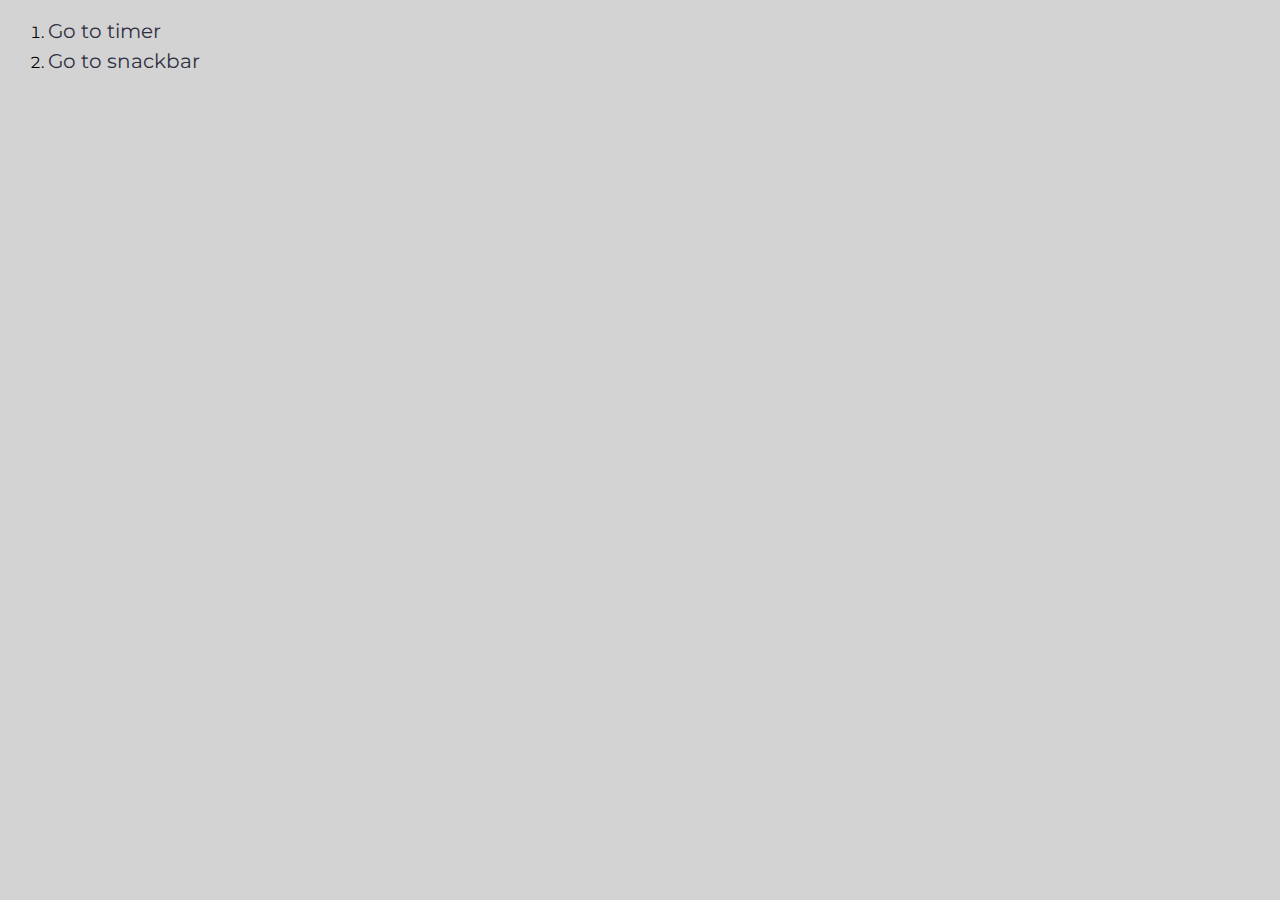
<file: src/index.html>
<!DOCTYPE html>
<html lang="en">
<head>
  <meta charset="UTF-8" />
  <link rel="icon" type="image/svg+xml" href="/vite.svg" />
  <meta name="viewport" content="width=device-width, initial-scale=1.0" />
  <title>goit-js-hw-10</title>
  <link rel="stylesheet" href="./css/styles.css" />
</head>
<body>
  <nav class="container">
    <ol class="list">
      <li class="item">
        <a href="./1-timer.html" class="link">Go to timer</a>
      </li>
      <li class="item">
        <a href="./2-snackbar.html" class="link">Go to snackbar</a>
      </li>
    </ol>
  </nav>
</body>

</html>
</file>
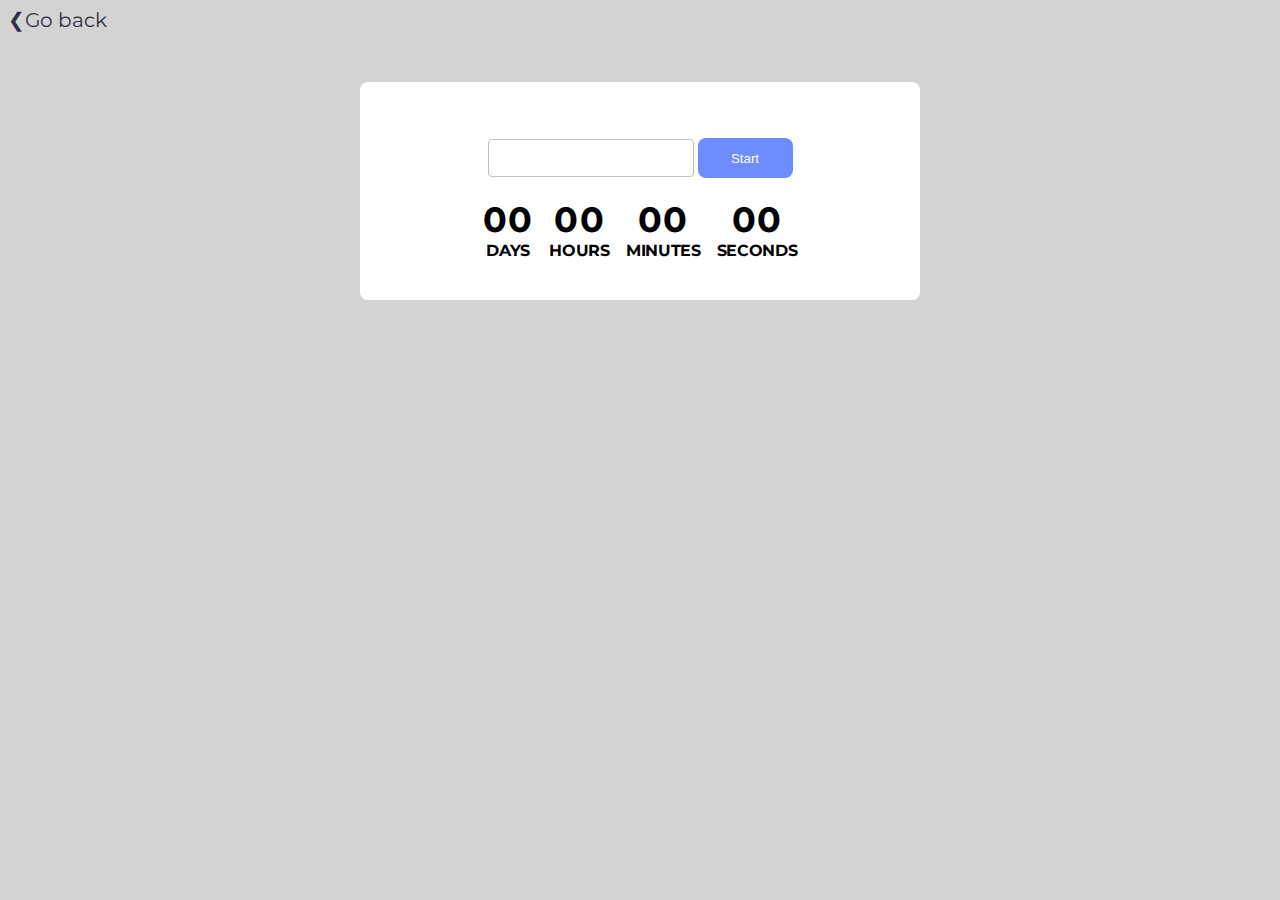
<file: src/1-timer.html>
<!DOCTYPE html>
<html lang="en">
<head>
  <meta charset="UTF-8" />
  <link rel="icon" type="image/svg+xml" href="/vite.svg" />
  <meta name="viewport" content="width=device-width, initial-scale=1.0" />
  <title>timer</title>
  <link rel="stylesheet" href="./css/timer.css" />
</head>
<body>
  <a href="./index.html">❮Go back</a>
  <div class="container">
    <div class="wrapper">
      <input type="text" id="datetime-picker" />
      <button type="button" data-start disabled>Start</button>
      <div class="timer">
        <div class="field">
          <span class="value" data-days>00</span>
          <span class="label">Days</span>
        </div>
        <div class="field">
          <span class="value" data-hours>00</span>
          <span class="label">Hours</span>
        </div>
        <div class="field">
          <span class="value" data-minutes>00</span>
          <span class="label">Minutes</span>
        </div>
        <div class="field">
          <span class="value" data-seconds>00</span>
          <span class="label">Seconds</span>
        </div>
      </div>
    </div>
  </div>
  <script type="module" src="./js/1-timer.js"></script>
</body>
</html>
</file>
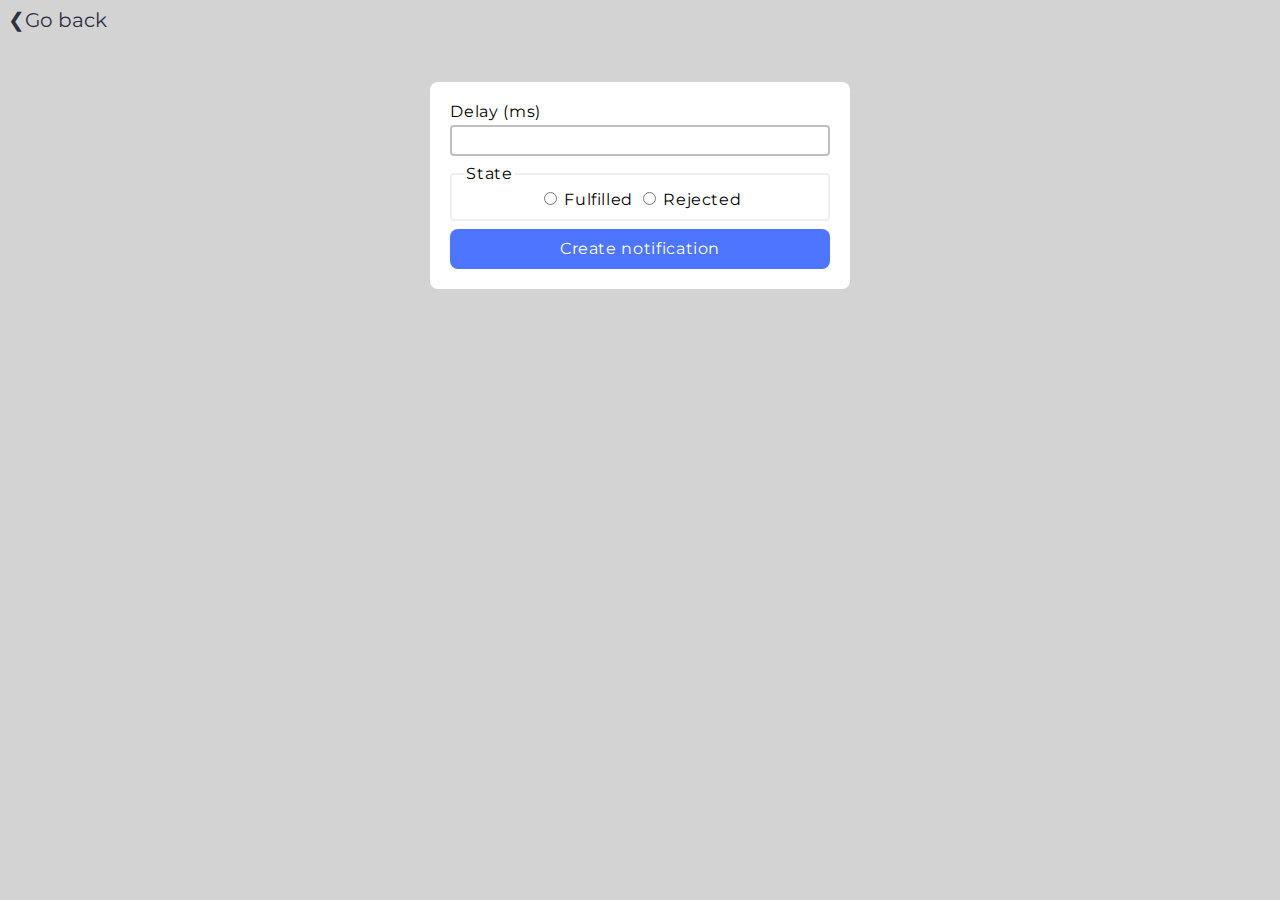
<file: src/2-snackbar.html>
<!DOCTYPE html>
<html lang="en">
<head>
  <meta charset="UTF-8" />
  <link rel="icon" type="image/svg+xml" href="/vite.svg" />
  <meta name="viewport" content="width=device-width, initial-scale=1.0" />
  <title>snackbar</title>
  <link rel="stylesheet" href="./css/snackbar.css" />
</head>
<body>
  <a href="./index.html">❮Go back</a>
  <div class="container">
    <form class="form">
      <label>
        Delay (ms)
        <input type="number" name="delay" required />
      </label>
      <fieldset>
        <legend>State</legend>
        <label>
          <input type="radio" name="state" value="fulfilled" required />
          Fulfilled
        </label>
        <label>
          <input type="radio" name="state" value="rejected" required />
          Rejected
        </label>
      </fieldset>
      <button type="submit">Create notification</button>
    </form>
  </div>
  <script type="module" src="./js/2-snackbar.js"></script>
</body>
</html>
</file>
<file: src/css/styles.css>
@import url('https://fonts.googleapis.com/css2?family=Montserrat&display=swap');

body {
  font-family: 'Montserrat', sans-serif;
  background-color: lightgray;
}

a {
  display: flex;
  align-items: center;
  text-decoration: none;
  font-size: 20px;
  color: #2e2f42;
  transition: color 250ms cubic-bezier(0.4, 0, 0.2, 1);
  line-height: 1.5;
}

a:hover {
  color: lightcoral;
}

a:hover::after {
  margin-left: 8px;
  content: '❯';
  font-size: 20px;
  /* line-height: 1.5; */
}
</file>
<file: src/css/timer.css>
@import url('https://fonts.googleapis.com/css2?family=Montserrat&display=swap');

body {
    font-family: 'Montserrat', sans-serif;
    background-color: lightgray;
}

a {
    display: block;
    margin-bottom: 50px;
    text-decoration: none;
    font-size: 20px;
    color: #2e2f42;
    transition: color 250ms cubic-bezier(0.4, 0, 0.2, 1);
}

a:hover {
    color: lightcoral;
}

.container {
    width: 480px;
    margin: 0 auto;
    padding: 40px;
    background-color: #fff;
    border-radius: 8px;
}

.wrapper {
    text-align: center;
}

#datetime-picker {
    border: none;
    border: 1px solid silver;
    border-radius: 4px;
    font-family: 'Montserrat', sans-serif;
    font-weight: 600;
    letter-spacing: 0.04em;
    padding: 10px;
    text-align: center;
}

#datetime-picker:disabled {
    background-color: lightgray;
    cursor: auto;
}

button {
    margin-top: 16px;
    min-width: 95px;
    height: 40px;
    border: none;
    border-radius: 8px;
    padding-block: 8px;
    background-color: #4e75ff;
    color: #fff;
    cursor: pointer;
    transition: background-color 250ms cubic-bezier(0.4, 0, 0.2, 1);
}

button:disabled {
    background-color: #6c8cff;
    cursor: auto;
}

button:hover:not(:disabled),
button:focus:not(:disabled) {
    background-color: #6c8cff;
}

span {
    display: block;
}

.timer {
    margin-top: 20px;
    display: flex;
    justify-content: center;
    gap: 16px;
}

.field {
    text-align: center;
}

.value {
    font-weight: bold;
    text-transform: uppercase;
    font-size: 35px;
    letter-spacing: 0.04em;
}

.label {
    text-transform: uppercase;
    font-weight: bold;
    letter-spacing: -0.02em;
}
</file>
<file: src/css/snackbar.css>
@import url('https://fonts.googleapis.com/css2?family=Montserrat&display=swap');

body {
    font-family: 'Montserrat', sans-serif;
    background-color: lightgray;
}

a {
    display: block;
    margin-bottom: 50px;
    text-decoration: none;
    font-size: 20px;
    color: #2e2f42;
    transition: color 250ms cubic-bezier(0.4, 0, 0.2, 1);
}

a:hover {
    color: lightcoral;
}

.form {
    display: flex;
    flex-direction: column;
    background-color: #fff;
    border-radius: 8px;
    padding: 20px;
    width: 30%;
    margin: 0 auto;
}

label,
input,
button {
    font-size: 16px;
    letter-spacing: 0.04em;
    font-family: 'Montserrat', sans-serif;
}

.form>label {
    margin-bottom: 8px;
}

.form>label>input {
    display: block;
    width: calc(100% - 12px);
    padding-inline: 4px;
    padding-block: 4px;
    margin-top: 4px;
    border: 2px solid rgb(192, 192, 192);
    border-radius: 4px;
}

fieldset {
    margin-inline-start: 0;
    margin-inline-end: 0;
    text-align: center;
    border-radius: 4px;
    border-style: solid;
}

fieldset>legend {
    font-size: 16px;
    letter-spacing: 0.04em;
    text-align: left;
}

button {
    margin-top: 8px;
    min-width: 95px;
    height: 40px;
    border: none;
    border-radius: 8px;
    padding-block: 8px;
    background-color: #4e75ff;
    color: #fff;
    cursor: pointer;
    transition: background-color 250ms cubic-bezier(0.4, 0, 0.2, 1);
}

button:hover,
button:focus {
    background-color: #6c8cff;
}
</file>
